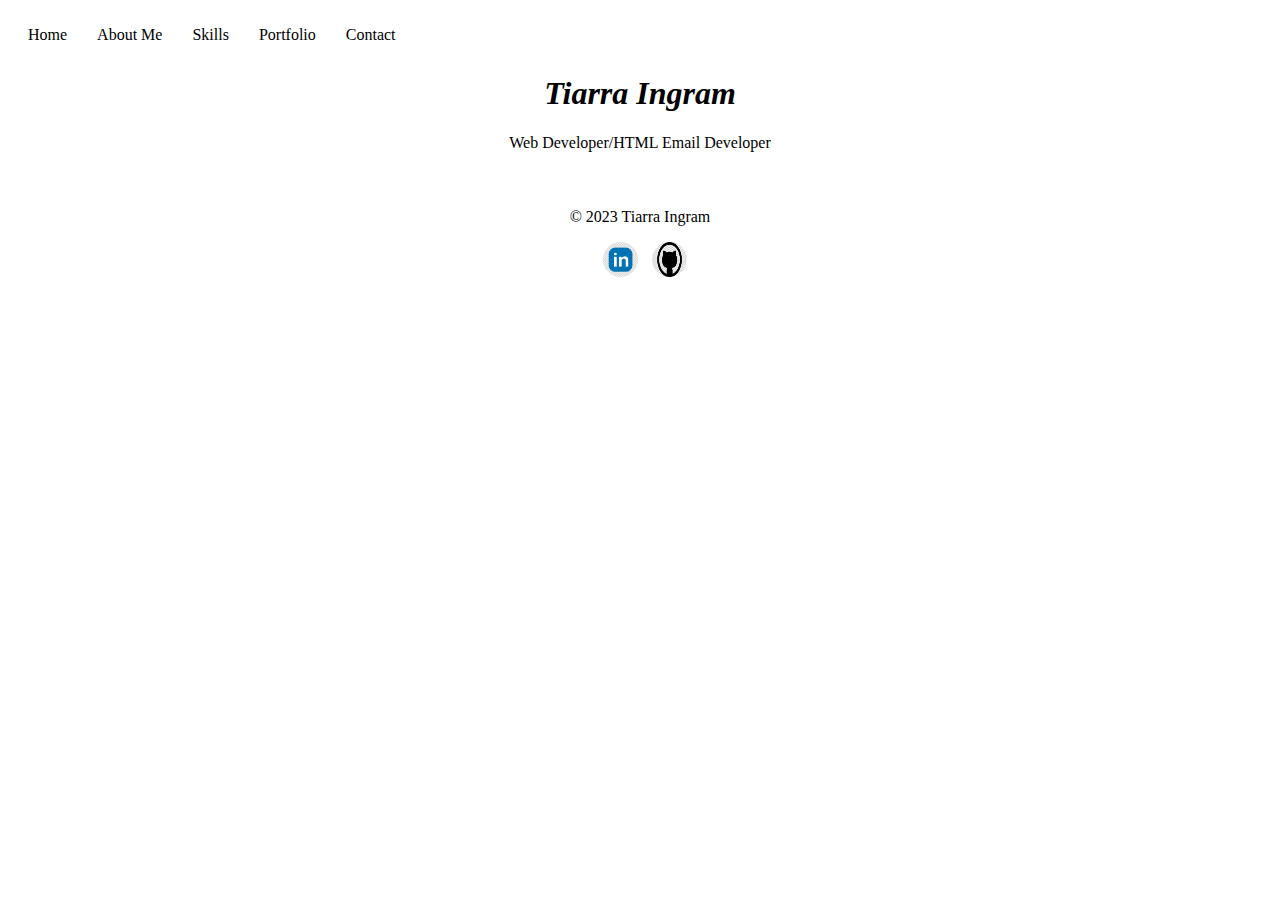
<file: index.html>
<!DOCTYPE html>
<html>

<head>
  <meta charset="utf-8">
  <meta name="viewport" content="width=device-width">
  <meta charset="utf-8">
  <meta name="viewport" content="width=device-width, initial-scale=1.0">
  <meta name="keywords" content= "portfolio, html, css, javascript, web, developer">
  <meta name="description" content="Tiarra Ingram Web Developer Portfolio">
  <meta name="author" content="Tiarra Ingram">

  <title>Tiarra Ingram</title>
  <link href="landingstyle.css" rel="stylesheet" type="text/css"/>
</head>

<body>
  
  <nav id="navbar">
  <ul>
    <li><a href="index.html">Home</a></li>
  <li><a href="aboutme.html">About Me</a></li>
    <li><a href="aboutme.html">Skills</a></li>
    <li><a href="portfolio.html">Portfolio</a></li>
     <li><a href="contactform.html">Contact</a></li>
  </ul> 
  </nav>
  
<section>
  <h1 id="#top"><em>Tiarra Ingram</em></h1>
  <p class="top">Web Developer/HTML Email Developer</p>
 <!-- <img class="image" src="img/blkgrlicon.jpg" id="profilepic">-->
 
  <div id="cta">
  
  </div>
</section>

 
 <footer>
  <div class="footer-bottom">
  <p>&copy; 2023 Tiarra Ingram</p>
    <a href="https://www.linkedin.com/in/tiarra-ingram"><img class="icon" src="img/linkedin.png"></a>
    <a href="https://github.com/tingram98"> <img class="icon" src="img/github.jpg"></a>
  </div>
  </footer>

 

</body>

</html>
</file>
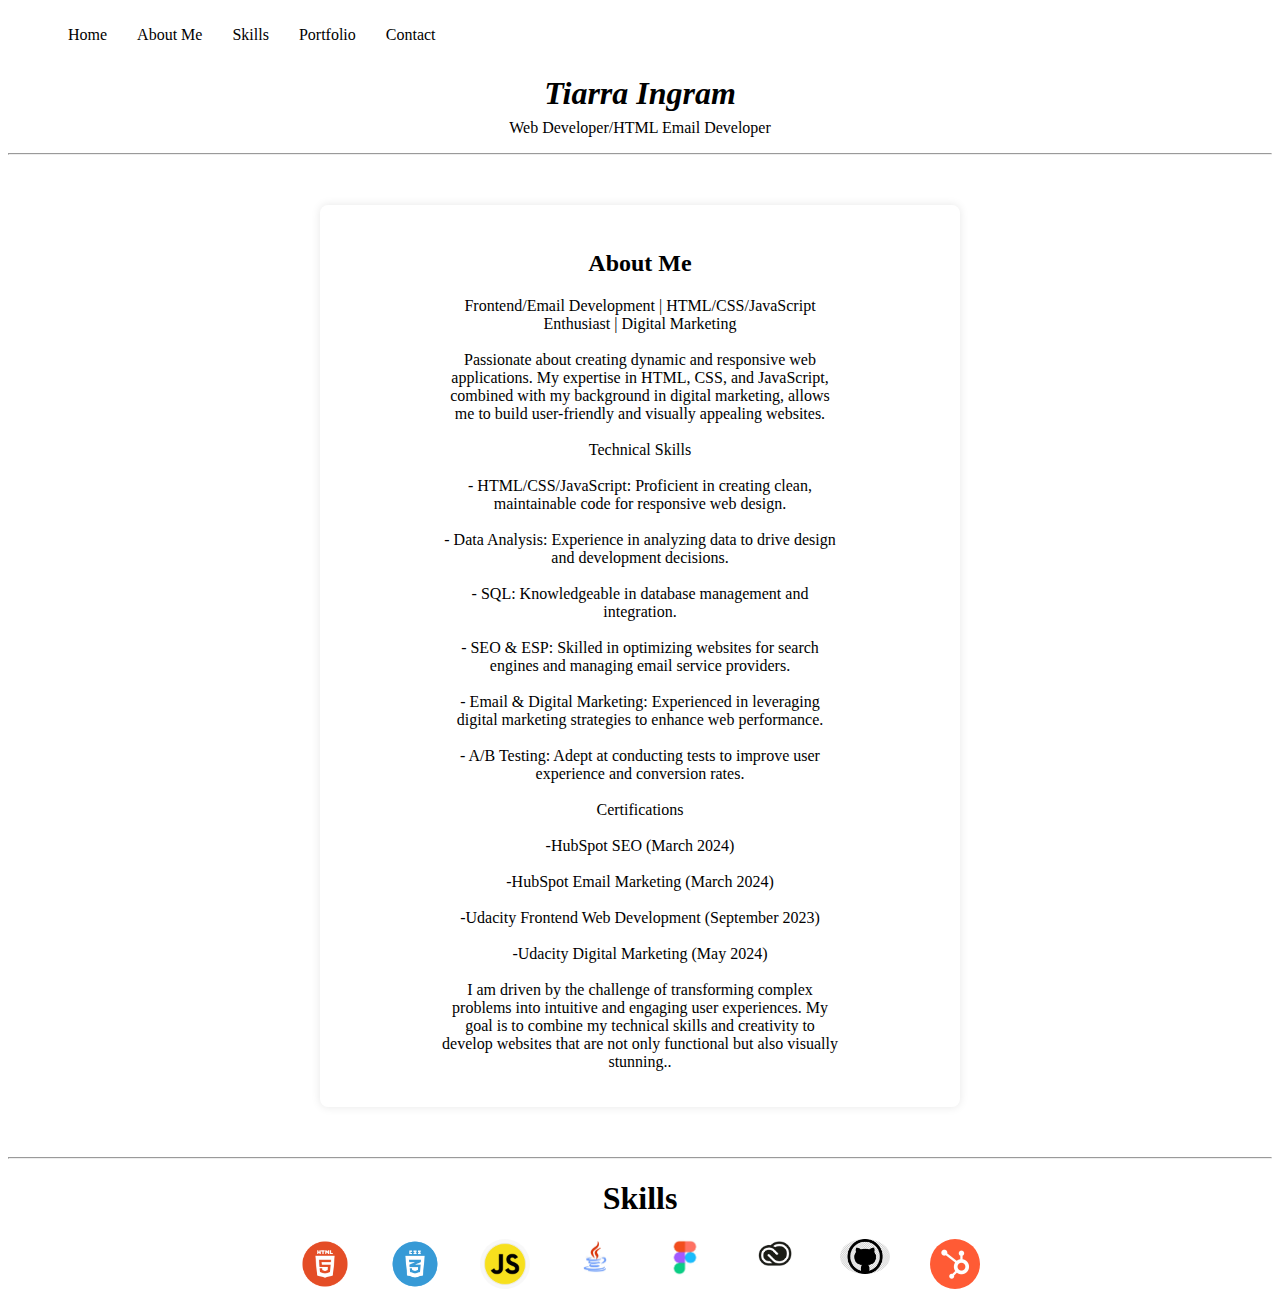
<file: aboutme.html>
<!DOCTYPE html>
<html>

<head>
  <meta charset="utf-8">
  <meta name="viewport" content="width=device-width">
  <meta charset="utf-8">
  <meta name="viewport" content="width=device-width, initial-scale=1.0">
  <meta name="keywords" content= "personal, portfolio, webpage">
  <meta name="description" content="Tiarra's Portfolio">
  <meta name="author" content="Tiarra Ingram">

  <title>Tiarra Ingram</title>
  <link href="style.css" rel="stylesheet" type="text/css"/>
</head>

<body>
  <nav id="navbar">
  <ul>
    <li><a href="index.html">Home</a></li>
  <li><a href="aboutme.html">About Me</a></li> 
    <li><a href="#skills">Skills</a></li>
    <li><a href="portfolio.html">Portfolio</a></li>
     <li><a href="contactform.html">Contact</a></li>
    
  </ul> 
  </nav>
 
    
  <h1 id="#top"><em>Tiarra Ingram</em></h1>
  <p class="top">Web Developer/HTML Email Developer</p>
  <hr>
  <div class="aboutme">
  <div id="introstatement">
  <h2 id="aboutus">About Me</h2>
  <p>Frontend/Email Development | HTML/CSS/JavaScript Enthusiast | Digital Marketing<br><br>

Passionate about creating dynamic and responsive web applications. My expertise in HTML, CSS, and JavaScript, combined with my background in digital marketing, allows me to build user-friendly and visually appealing websites. <br><br>

  Technical Skills<br><br>

- HTML/CSS/JavaScript: Proficient in creating clean, maintainable code for responsive web design.<br><br>
- Data Analysis: Experience in analyzing data to drive design and development decisions.<br><br>
- SQL: Knowledgeable in database management and integration.<br><br>
- SEO & ESP: Skilled in optimizing websites for search engines and managing email service providers.<br><br>
- Email & Digital Marketing: Experienced in leveraging digital marketing strategies to enhance web performance.<br><br>
- A/B Testing: Adept at conducting tests to improve user experience and conversion rates.<br><br>

  Certifications<br><br>

-HubSpot SEO (March 2024)<br><br>
-HubSpot Email Marketing (March 2024)<br><br>
-Udacity Frontend Web Development (September 2023)<br><br>
-Udacity Digital Marketing (May 2024)<br><br>



I am driven by the challenge of transforming complex problems into intuitive and engaging user experiences. My goal is to combine my technical skills and creativity to develop websites that are not only functional but also visually stunning..</p>
  </div>
  </div>
  <hr>
 <div id="skills">
    <h1>Skills</h1>
  <ul class="icons">
    <li><img src="img/html.jpg" alt="HTML"</li>
    <li><img src="img/css.jpg" alt="CSS"</li>
    <li><img src="img/javascript.jpg" alt="Javascript"></li>
    <li><img src="img/java.jpg"alt="Java"></li>
    <li><img src="img/figma.jpg" alt="Figma"</li>
    <li><img src="img/adobecreativecloud.png" alt="Adobe Cloud Creative"</li>
    <li><img src="img/github.jpg" alt="Github"</li>
    <li><img src="img/hubspot.jpg" alt="Hubspot"</li>
  </ul>
  </div>
  
  
</body>

</html>
</file>
<file: landingstyle.css>
body{
  background-color: #fff;
}

img{
  border-radius: 100%;
  margin:auto;
  margin-left: 50px;
  margin-bottom: 25px;
  padding: auto;
  width: 50%;
  height:50%;
}
a{
  text-decoration: none;
  color: black;
  margin-left: 10px;
}
a:visited{
   color:purple;
}
a:hover{
color: olive;
}
#navbar ul{
  list-style: none;
  display: flex;

}
#navbar li{
  padding: 10px;
  text-decoration: none;
  text-align: center;
}

footer {
  background-color: #fff;
  padding: 20px;
}
 h1, p{
  text-align: center;
}



.footer-column {
  display: inline-block;

}

ul {
  list-style: none;
  padding: 0;
}

.footer-bottom {
  margin-top: 20px;
  text-align: center;
  color: black;
}

img.skills{
display: inline-block;}    
img.icon{
  width: 35px;
  height:35px;
  margin: auto;
  
  
}
div #cta{
  display: flex;
  float: right;
  padding:auto;
  margin: auto;
}
.grid-container{
  display: inline-block;
}
</file>
<file: style.css>
html {
  height: 100%;
  width: 100%;
}
/*plain background good for now - coming back to change up some styling*/
img{
  border-radius: 80%;;
  display: block;
  margin-left: auto;
  margin-right: auto;
  width: 50%;
  height:300px;
  width:300px;
}
#navbar ul{
  list-style: none;
  display: flex;
  
}
a{
  text-decoration: none;
  color: black;
  margin-left: 10px;
}
a:visited{
   color:purple;
}
a:hover{
color: olive;
}
#navbar ul{
  list-style: none;
  display: flex;

}
#navbar li{
  padding: 10px;
  text-decoration: none;
  text-align: center;
}

h1, h2, h4{
  text-align: center;

}
h2{
  text-align: center;
}
address{
  text-align: center;
}
#introstatement{
  text-align: center;
  margin-right: 100px;
  margin-left: 100px;
  margin-top: 25px;
  justify-content: space-evenly;
  
}
#testimonials{
  font-style: italic;
}
#services{
  font-style: italic;
}
#resources{
  font-style: italic;
}

.top{
  text-align: center;
  margin-top: -15px;
}
li{
  list-style-type:none;
}

/*img{
  display: flex;
  flex-direction: row;
  flex-wrap: wrap;
  width: 25%;
  height:25%;
  
}
*/


#skills {
    text-align: center;
    margin: 20px;
  
}
.icons {
    list-style: none;
    padding: 0;
    margin: 0;
    display: flex;
    flex-wrap: wrap;
    justify-content: center;
}

.icons li {
    margin: 0 20px; 
}

.icons img {
    width: 50px; 
    height: auto;
}
.portfolio img{
  border-radius: 0%;
  width: 75%;
  height:auto;
  padding: 5px;
}
.portfolio-container{
  
      max-width: 600px;
      margin: 50px auto;
      background-color: #fff;
      padding: 20px;
      border-radius: 8px;
      box-shadow: 0 0 10px rgba(0, 0, 0, 0.1);
  }
.aboutme{
  
      max-width: 600px;
      margin: 50px auto;
      background-color: #fff;
      padding: 20px;
      border-radius: 8px;
      box-shadow: 0 0 10px rgba(0, 0, 0, 0.1);
  
}
</file>
